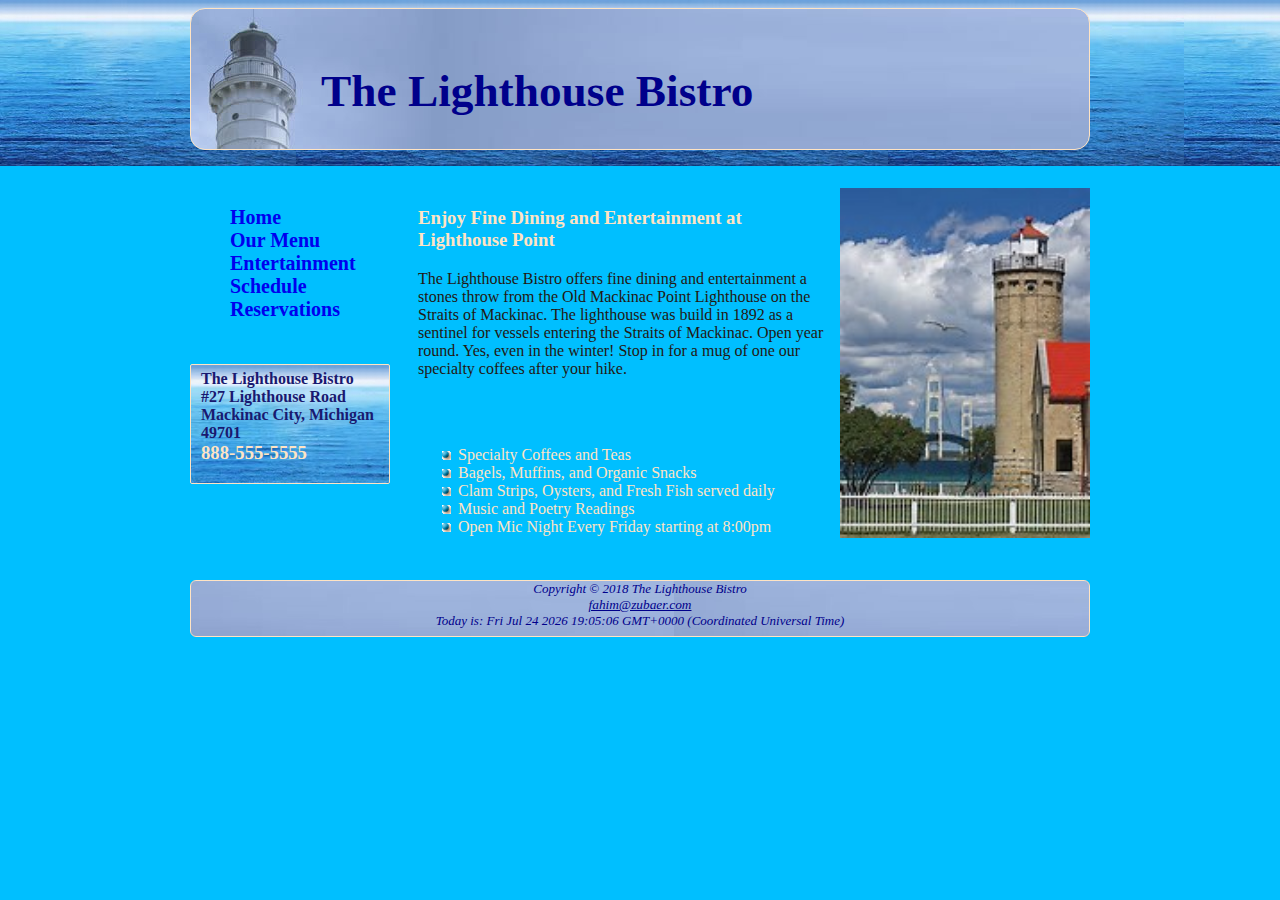
<file: Coffee shop website/index.html>
<!DOCTYPE html>
<html lang="en" >
<head>
    <meta charset="UTF-8">
    <title>The Lighthouse Bistro</title>
    <link rel="stylesheet" type="text/css" href="bistro.css">
    <link rel="icon" href="images/favicon.ico">
    <meta name="viewport" content="width=device-width, initial-scale=1.0">
    <script src ="http://ajax.googleapis.com/ajax/libs/jquery/3.3.1/jquery.min.js" charset = "utf-8"> </script>
    <script src="javascript.js" charset = "utf-8"></script>

</head>

<body>
    <div id="wrapper">

    <header>

    	<h1>The Lighthouse Bistro</h1>

    </header>
        
        <br><br>
          
        <nav>
        <ul>
            <li>  <a href="index.html">Home</a></li>
            <li>  <a href="menu.html">Our Menu</a></li>
            <li>  <a href="entertainment.html">Entertainment Schedule</a></li>
            <li>  <a href="reservation.html">Reservations</a></li>
        </ul>
            <br>


        <div id="address">
            The Lighthouse Bistro<br>
            #27 Lighthouse Road<br>
            Mackinac City, Michigan 49701 <br>
            <h3 id="phone2">888-555-5555</h3>
            <h3><a id="phone" href ="tel:888-555-555">888-555-5555</a></h3>
        </div>

        </nav>
         
        <main>
                   
        <img id="mainimage" src="images/oldmackinaclight.jpg"  alt="lighthouse">

         <h3>Enjoy Fine Dining and Entertainment at Lighthouse Point</h3>

         <p>
             The Lighthouse Bistro offers fine  dining and entertainment a stones  throw from the Old  Mackinac Point
             Lighthouse on the Straits of Mackinac.  The lighthouse was build in 1892 as a sentinel for vessels entering
             the Straits of Mackinac. Open year round.  Yes, even in the winter!  Stop in for a mug of one our specialty
             coffees after your hike.
         </p>
        <br><br>
         <ul>

             <li>Specialty Coffees and Teas</li>
             <li>Bagels, Muffins, and Organic Snacks</li>
             <li>Clam Strips, Oysters, and Fresh Fish served daily</li>
             <li>Music and Poetry Readings</li>
             <li>Open Mic Night Every Friday starting at 8:00pm</li>
         </ul>

       <br><br><br>
                      
        </main>

    <footer>

        Copyright &copy; 2018 The Lighthouse Bistro<br>
        <a class="footer" href="name" >fahim@zubaer.com</a>
        <div id = "date">
        </div>
    </footer>
</div>

</body>
</html>
</file>
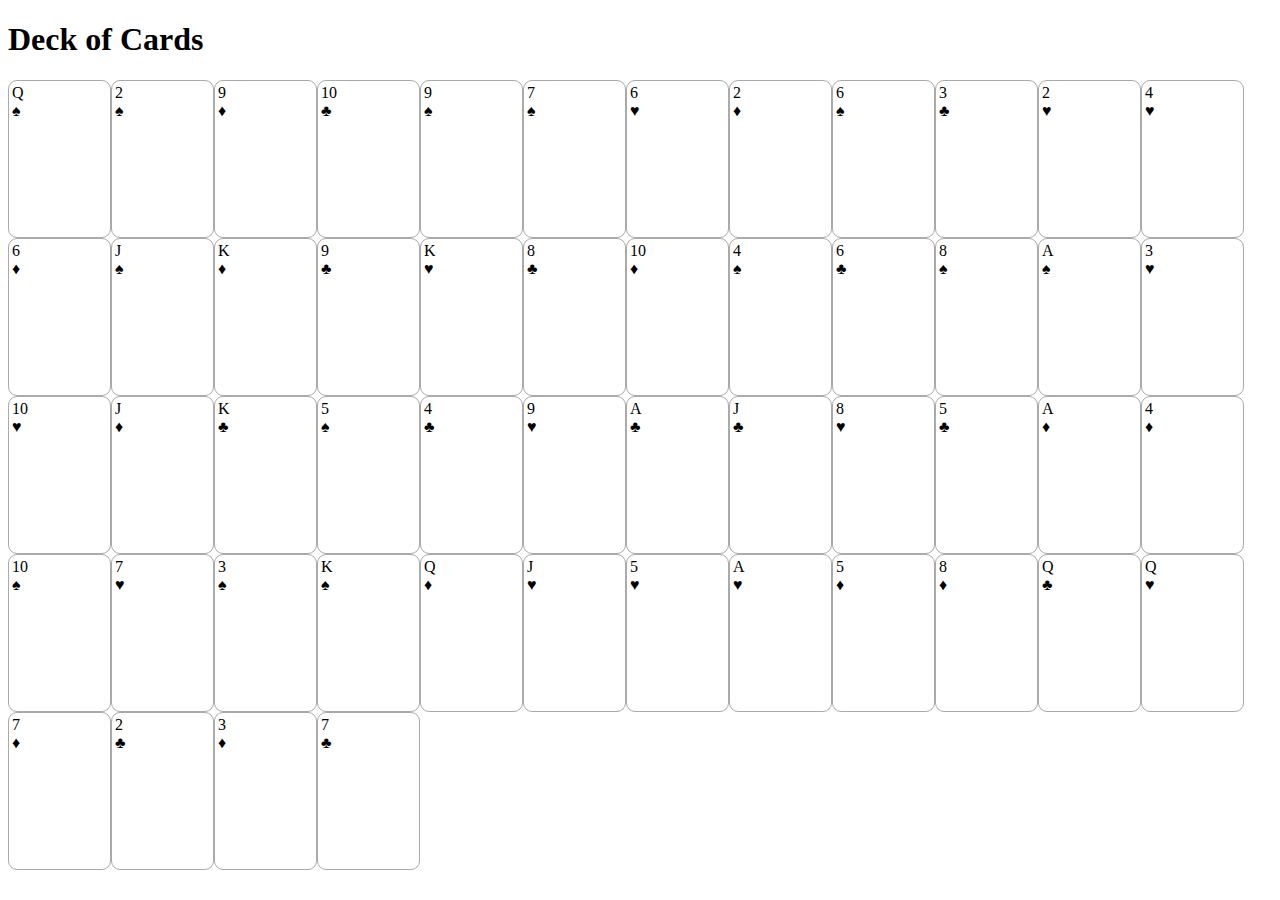
<file: Assignment-3/cards.html>
<!--Fahim Zubaer
    Assignment-3
    CGS-3175 Internet Applications
    March 11, 2018
 -->

<!DOCTYPE html>
<html lang="en">
<head>
    <meta charset="UTF-8">
    <title>Deck of Cards</title>
    <script type="text/javascript" src="cards.js"> </script>
    <link rel="stylesheet" type="text/css" media="screen" href="cards.css">

</head>
<body>

    <h1>Deck of Cards</h1>


    <div id="deck"></div>


</body>
</html>
</file>
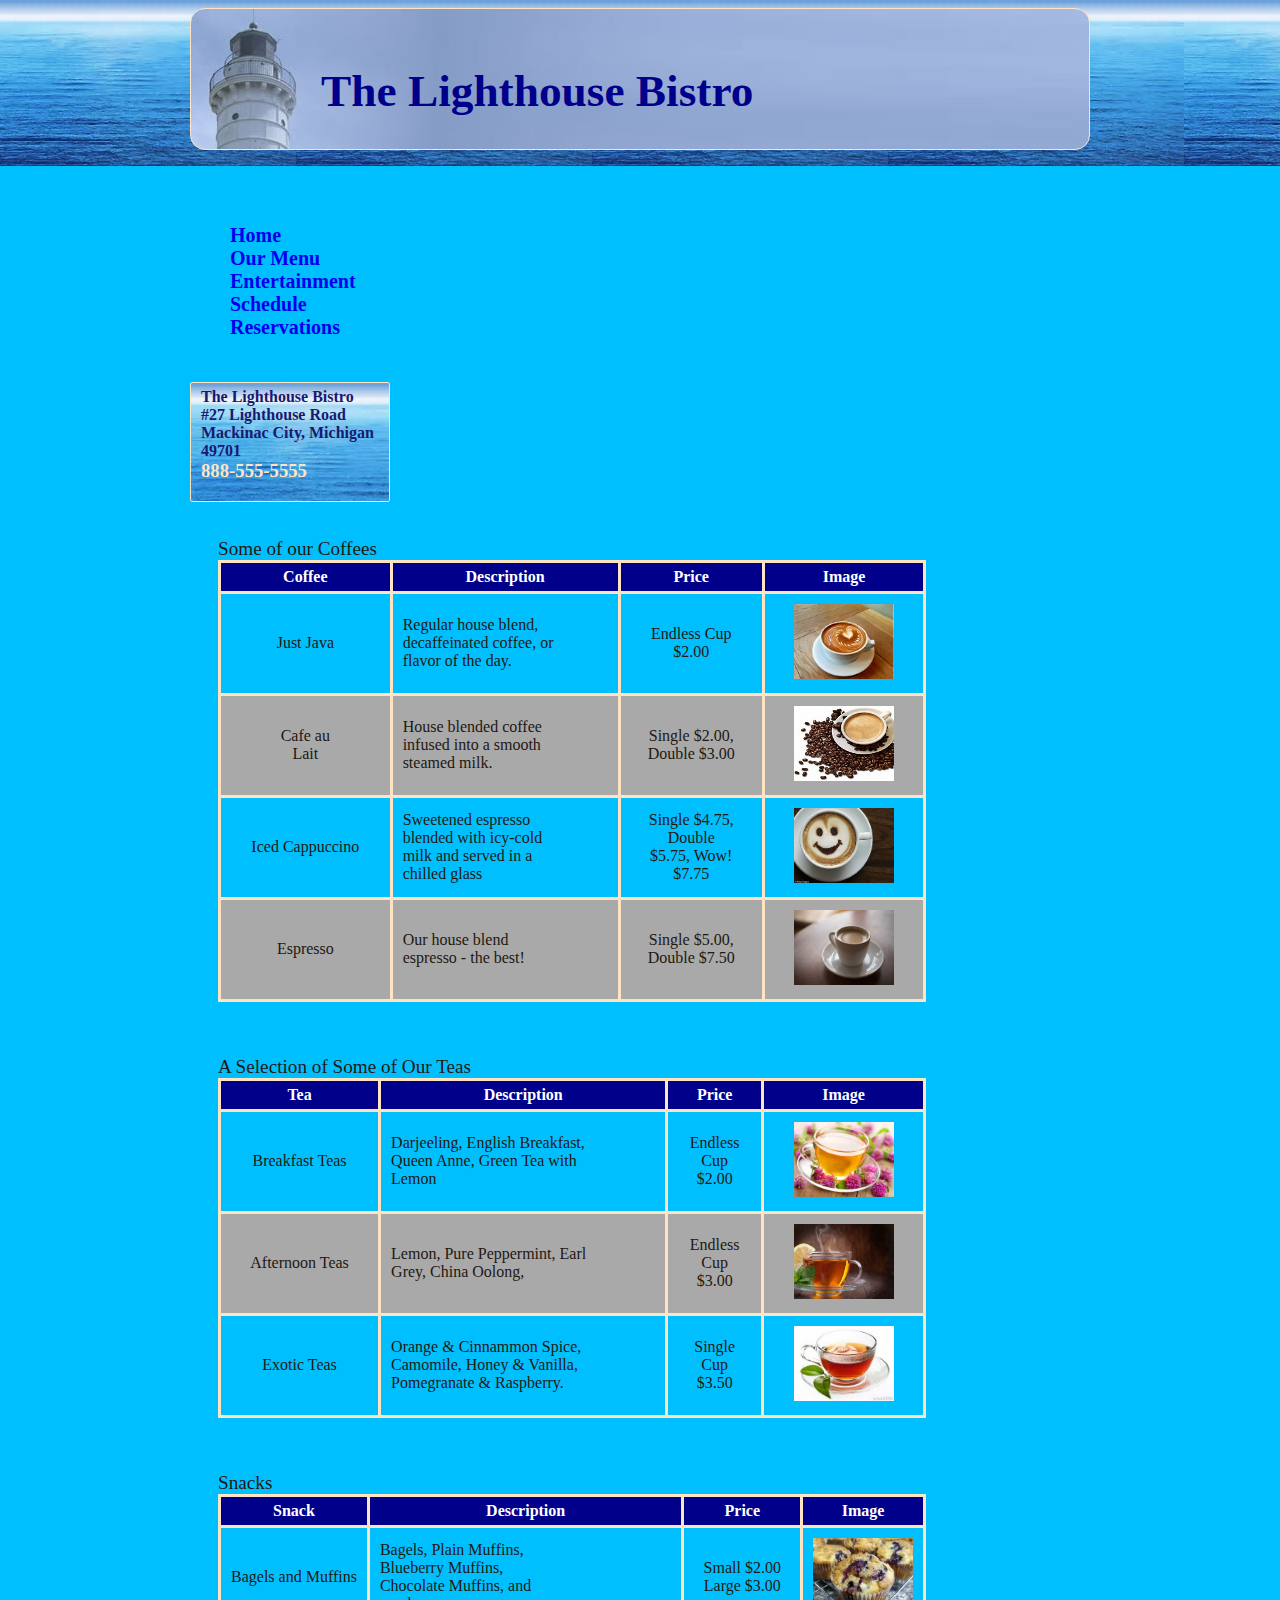
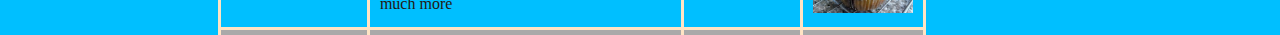
<file: Coffee shop website/menu.html>
<!DOCTYPE html>
<html lang="en">
<head>
    <meta charset="UTF-8">
    <title>The Lighthouse Bistro</title>
    <link rel="stylesheet" type="text/css" href="bistro.css">
    <link rel="icon" href="images/favicon.ico">
    <script src ="http://ajax.googleapis.com/ajax/libs/jquery/3.3.1/jquery.min.js" charset = "utf-8"> </script>
    <script src="javascript.js" charset = "utf-8"></script>
</head>
<body>
    
    <div id="wrapper">

    <header>

    	<h1>The Lighthouse Bistro</h1>

    </header>
        
        <br><br><br>

         
                <nav>

                    <ul>
                        <li>  <a href="index.html">Home</a></li>
                        <li>  <a href="menu.html">Our Menu</a></li>
                        <li>  <a href="entertainment.html">Entertainment Schedule</a></li>
                        <li>  <a href="reservation.html">Reservations</a></li>
                    </ul>

                    <br>


                    <div id="address">
                        The Lighthouse Bistro<br>
                        #27 Lighthouse Road<br>
                        Mackinac City, Michigan <br>49701<br>
                        <h3 id="phone2">888-555-5555</h3>
                        <h3><a id="phone" href ="tel:888-555-555">888-555-5555</a></h3>
                    </div>

                </nav>


               
    <main>        
        <h2 class="menu">Our Coffees</h2><br><br>
        <p class="description">Our coffees are well-known throughout the region as bold and flavorful. We offer many different
        types of coffees, one of which is sure to satisfy your taste. Prices start at $2.00 per cup
        <br></p>

        <table class="hlight">
            
        <caption>Some of our Coffees</caption>
        <tr>
            <th id="coffee" class="one">Coffee</th>
            <th id="description" class="one">Description</th>
            <th id="price" class="one">Price</th>
            <th id="image" class="one">Image</th>


        </tr>

        <tr>
            <td headers="coffee">Just Java</td>
            <td headers="description">Regular house blend, <br> decaffeinated coffee, or <br>flavor of the day.
            <td headers="price">Endless Cup <br> $2.00</td>
            <td headers="image"><img src="images/coffee1.jpg" alt="just java"></td>
        </tr>
        
            <tr class="oddrow">
                <td headers="coffee" >Cafe au <br> Lait</td>
                <td headers="description">House blended coffee<br> infused into a smooth<br> steamed milk.</td>
                <td headers="price">Single $2.00, <br> Double $3.00</td>
                <td headers="image"><img src="images/coffee2.jpg" alt="cafe au lait"></td>
            </tr>
            
            <tr>
                <td headers="coffee">Iced Cappuccino</td>
                <td headers="description">Sweetened espresso <br>blended with icy-cold <br> milk and served in a<br> chilled glass</td>
                <td headers="price">Single $4.75, <br> Double <br>$5.75, Wow!<br> $7.75</td>
                <td headers="image"><img src="images/coffee3.jpg" alt="iced cappuccino"></td>
            </tr>

            <tr class="oddrow">
                <td headers="coffee">Espresso</td>
                <td headers="description">Our house blend<br> espresso - the best!</td>
                <td headers="price">Single $5.00, <br>Double $7.50</td>
                <td headers="image"><img src="images/espresso1.png" alt="expresso"></td>
            </tr>

        </table>
            <br>

        <h2 class="menu">Our Teas</h2><br><br>
        <p class="description">Our teas are hand-selected from around the world to bring you a wide variety of possibilities.
            We specialize in flavorful afternoon teas as well as a wide assortment of exotic teas. Stop in
            and try a cup!Prices start at $2.00 per cup<br>
        </p>
        <table class="hlight">
            <caption>A Selection of Some of Our Teas</caption>
            <tr  class="oddrow">
                <th id="tea" class="one">Tea</th>
                <th id="description2" class="one">Description</th>
                <th id="price2" class="one">Price</th>
                <th id="image2" class="one">Image</th>
            </tr>

            <tr>
                <td headers="tea">Breakfast Teas</td>
                <td headers="description2">Darjeeling, English Breakfast,<br> Queen Anne, Green Tea with <br> Lemon</td>
                <td headers="price2">Endless <br>Cup<br> $2.00</td>
                <td headers="image2"><img src="images/tea1.jpg" alt="breakfast tea"></td>
            </tr>

            <tr class="oddrow">
                <td headers="tea">Afternoon Teas</td>
                <td headers="description2">Lemon, Pure Peppermint, Earl<br> Grey, China Oolong,</td>
                <td headers="price2">Endless <br> Cup<br> $3.00</td>
                <td headers="image2"><img src="images/tea2.jpg" alt="afternoon tea"></td>
            </tr>

            <tr>
                <td headers="tea">Exotic Teas</td>
                <td headers="description2">Orange & Cinnammon Spice,<br> Camomile, Honey & Vanilla,<br> Pomegranate & Raspberry.</td>
                <td headers="price2"> Single<br> Cup<br> $3.50</td>
                <td headers="image2"><img src="images/tea3.jpg" alt="exotic tea"></td>
            </tr>

        </table>
            <br>
        <h2 class="menu">Our Snacks</h2><br><br>
        <p class="description"> We offer a wide variety of foods ranging from simple snacks to complete inners. Our specialties are organic salads and fresh seafood. Try our fried clam strips and fish strips. The locals swear these are the best you'll find anywhere. Prices are seasonal, but always a real deal.
            <br>
        </p>
        <table class="hlight">
            <caption>Snacks</caption>
            <tr>
                <th id="snack" class="one">Snack</th>
                <th id="description3" class="one">Description</th>
                <th id="price3" class="one">Price</th>
                <th id="image3" class="one">Image</th>
            </tr>

            <tr>
                <td headers="snack">Bagels and Muffins</td>
                <td headers="description3">Bagels, Plain Muffins,<br> Blueberry Muffins,<br> Chocolate Muffins, and<br> much more</td>
                <td headers="price3">Small $2.00 <br> Large $3.00</td>
                <td headers="image3"><img src="images/muffin1.jpg" alt="bagels and muffins"></td>
            </tr>

            <tr class="oddrow">
                <td headers="snack">Organic Snacks</td>
                <td headers="description3">Organic chips with seal salt,<br> Organic salads</td>
                <td headers="price3">Prices vary</td>
                <td headers="image3"><img src="images/salad1.jpg" alt="organic snack"></td>
            </tr>

            <tr>
                <td headers="snack">Fresh Fish</td>
                <td headers="description3">Clam Strips, Fried Fish<br> Strip, Fried Oysters, and many other seasonal<br> selections.</td>
                <td headers="price3">Prices Vary By<br> Season<br> $5.75-$15.00</td>
                <td headers="image3"><img src="images/clamstrips.png" alt="fresh fish"></td>
            </tr>


        </table>

    </main>
       
        <br><br>
        <footer>


            Copyright &copy; 2018 The Lighthouse Bistro<br>
            <a class="footer" href="name">fahim@zubaer.com</a>
            <div id = "date">
            </div>
        </footer>


</div>
</body>
</html>
</file>
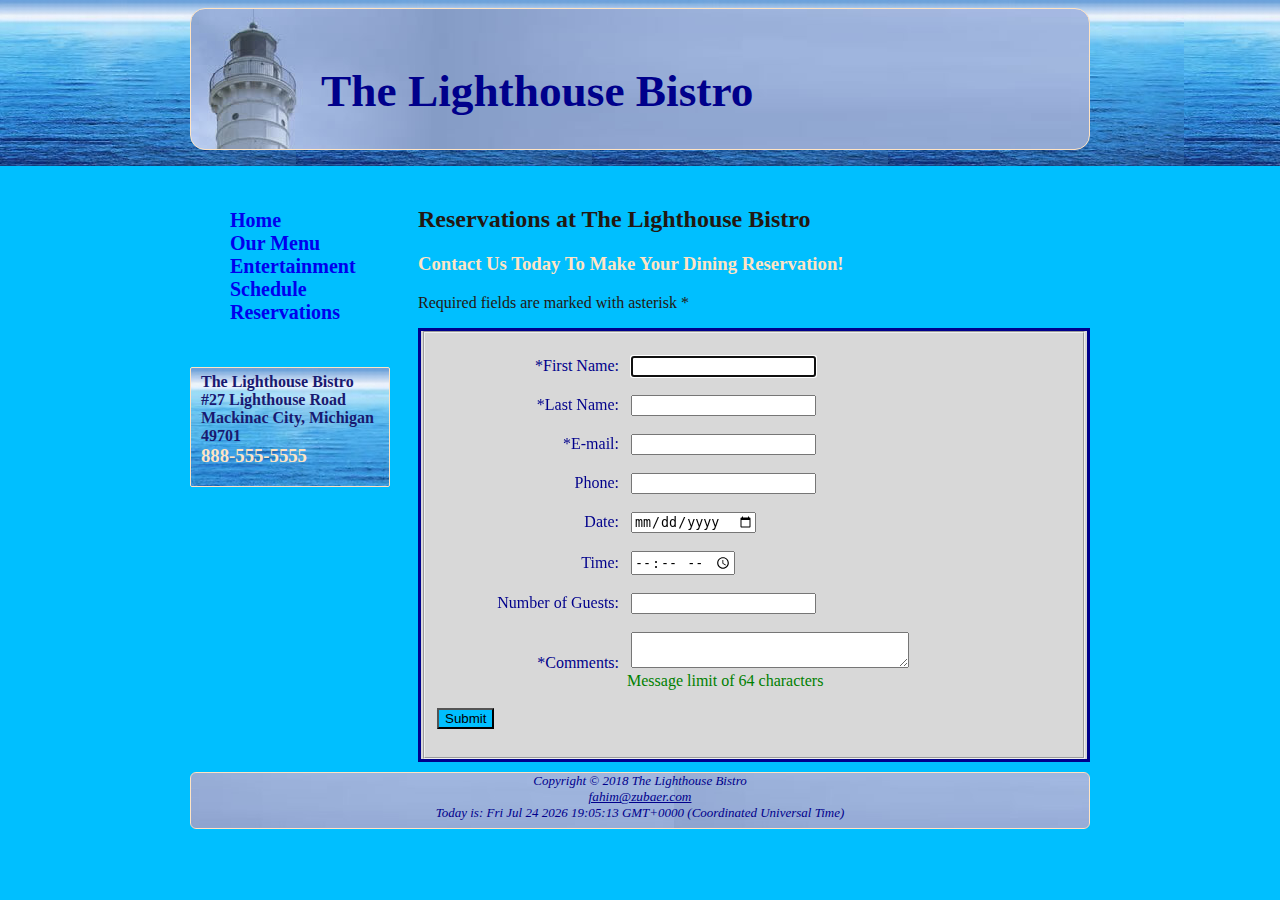
<file: Coffee shop website/reservation.html>
<!DOCTYPE html>
<html lang="en" >
<head>
    <meta charset="UTF-8">
    <title>The Lighthouse Bistro</title>
    <link rel="stylesheet" type="text/css" href="bistro.css">
    <link rel="icon" href="images/favicon.ico">
    <meta name="viewport" content="width=device-width, initial-scale=1.0">
    <script src ="http://ajax.googleapis.com/ajax/libs/jquery/3.3.1/jquery.min.js" charset = "utf-8"> </script>
    <script src="javascript.js" charset = "utf-8"></script>

</head>

<body>
<div id="wrapper">

    <header>

        <h1>The Lighthouse Bistro</h1>

    </header>

    <br><br>

    <nav>
        <ul>
            <li>  <a href="index.html">Home</a></li>
            <li>  <a href="menu.html">Our Menu</a></li>
            <li>  <a href="entertainment.html">Entertainment Schedule</a></li>
            <li>  <a href="reservation.html">Reservations</a></li>
        </ul>
        <br>


        <div id="address">
            The Lighthouse Bistro<br>
            #27 Lighthouse Road<br>
            Mackinac City, Michigan 49701 <br>
            <h3 id="phone2">888-555-5555</h3>
            <h3><a id="phone" href ="tel:888-555-555">888-555-5555</a></h3>
        </div>

    </nav>

    <main>
        <h2>Reservations at The Lighthouse Bistro</h2>
        <h3>Contact Us Today To Make Your Dining Reservation!</h3>
        <p>Required fields are marked with asterisk *</p>
        <div id="form">
            <form method = "post" action = "http://cs.ucf.edu/~markl/bistroformreport.php">
                <fieldset>
                    <br>
                    <label>*First Name: &nbsp; </label>
                    <input type = "text" id = "FirstName" name = "FirstName" required autofocus/> <br><br>
                    <label>*Last Name: &nbsp; </label>
                    <input type = "text" id = "LastName" name = "LastName" required/><br><br>
                    <label>*E-mail: &nbsp; </label>
                    <input type = "email" id = "Email" name ="Email" required/><br><br>
                    <label>Phone: &nbsp; </label>
                    <input type = "tel" id = "Phonenum" name = "Phone" /> <br><br>
                    <label>Date: &nbsp; </label>
                    <input type = "date" id = "Arrival" name = "Arrival"/> <br><br>
                    <label>Time: &nbsp; </label>
                    <input type = "time" id = "Time" name = "Time"/> <br><br>
                    <label>Number of Guests: &nbsp;</label>
                    <input type="number" id="Guests" name="Guests"><br><br>
                    <label>*Comments: &nbsp; </label>
                    <textarea id= "textarea" name = "Comments" rows = "2" cols = "32" maxlength="64" required> </textarea>
                    <label></label><span id="textarea_feedback"></span><br><br>


                    <input type = "submit" value = "Submit" id = "submit"/> <br><br>
                </fieldset>
            </form>
        </div>

    </main>
    <br><br>

    <footer>

        Copyright &copy; 2018 The Lighthouse Bistro<br>
        <a class="footer" href="name">fahim@zubaer.com</a>
        <div id = "date">
        </div>
    </footer>
</div>

</body>
</html>
</file>
<file: Coffee shop website/bistro.css>
body{
    color: #221811;
    font-family: Verdana;
    background: #00BFFF url(images/ocean.jpg) repeat-x;

}

h1{
    color:#FFE4C4;
    line-height: 200%;
}

h3{
    color:#FFE4C4;
}


footer{

    background-color: #191970;
    color: darkblue;
    font-size: small;
    font-style: italic;
    text-align: center;
    background-image: url(images/lighthouselogo1.jpg);
    height: 55px;
    margin-top: -2em;
    border: solid 1px;
    border-radius: 6px;
    border-color: #FFE4C4

}

a.footer{
    color: darkblue;
    text-decoration: underline;
    font-size: 10pt;
}

#address {
    color: #191970;
    font-size: 12pt;
    border: solid 1px;
    font-family: Calibri;
    background-image: url("images/ocean.jpg");
    background-repeat: no-repeat;
    border-color: #FFE4C4;
    border-radius:2px;
    padding-left: 10px;
    padding-top: 5px;
}



h1{
    color: #00008B;
    line-height: 100%;
    font-size: 34pt;

}

h3{
    color: #FFE4C4;
}

form
{
    background-color: #D8D8D8;
    border-collapse: collapse;
    border: 3px solid #00008B;
    color: darkblue;
}

label
{
    display: inline-block;
    width: 190px;
    text-align:right;
}

input[type=submit]{
    background-color: #00BFFF;
}

.hover{
    background-color: yellow;
    color: red;
}

h4{
    background-color: burlywood ;
}

#textarea_feedback{
    color: green;
}

.entertainmentimg{
    height: 169px;
    width: 226px;
}

header {
    color: #00008B;
    background: url("images/lighthouselogo.jpg");
    background-repeat: no-repeat;
    height: 110px;
    border: solid 1px;
    border-color: #FFE4C4;
    border-radius: 15px;
    padding-left: 130px;
    padding-top: 30px;

}
nav{
    text-align: left;
    font-weight: 900;
    font-size: 20px;
    width: 200px;
    display:table-cell;

}



main{
    display:table-cell;
    padding-left: 28px;

}

li{
    color:#FFE4C4;
}

nav ul li a{
    text-decoration:  none;
}
main ul{
    list-style-image: url('images/marker.gif');
}
 nav ul{
     list-style-type: none;
     text-decoration:  none;
 }

#wrapper{
    margin-left:auto;
    margin-right:auto;
    max-width:900px;
    min-width:750px;
}
th.one{
    background-color: #00008B;
    color: white;
    padding: 5px;
    border:solid 3px;
    border-color: #FFE4C4;
}

#mainimage{
    float: right;
    height: 350px;
    width: 250px;
    padding-left: 10px;
}


tr.oddrow{
    background-color: #A9A9A9;
}

td img{
    width: 100px;
    height: 75px;
}

td img.index{
    height:350px;
    width:250px;
    float: right;
    padding-left: 10px;
}

table{

    border: solid 3px;
    border-collapse: collapse;
    border-color: #FFE4C4;
    width: 100%;


}

td{
    border:solid 3px;
    border-color: #FFE4C4;
    padding: 10px;

}

caption{
    text-align: left;
    font-size: 1.2em;

}

td.noborder{
    border: none;
}

tr{
    text-align: center;
}

tr td:nth-of-type(2){
    text-align: left;
}

#phone
{
    display: none;
}

#phone2{
    display: inline;
}
p.description{
    display: none;
}

h2.menu{
    display: none;
}



/*Tablet Version*/
@media only screen and (max-width: 64em) {
    body{
        margin: 0px;
    }
    #wrapper{
        min-width: 0px;
        width: auto;
        box-shadow: none;
    }
    main{

        display: block;
    }
    nav{
        display: inline;
        width: auto;
        text-align: center;
        padding: 0.5em;
    }
    nav ul li{
        display: inline;
        padding-top: 0.25em;
        padding-bottom: 0.25em;
        padding-left: 0.25em;
        padding-right: 0.25em;
    }
    #mainimage{
        margin-bottom: 5px;
    }

    #address{
        border: none;
        background-image: none;
    }
}

/*Phone Version*/
@media only screen and (max-width: 37.5em){
    header{
        padding-top: 1em;
    }
    main{
        padding-top: 0.1em;
        padding-bottom: 0.1em;
        padding-left: 1em;
        padding-right: 1em;
        font-size: 90%;
    }
    h1{
        font-size: 1.5em;

    }
    nav ul li{
        display: block;
        margin: 0px;
        border-bottom: 1px solid;
        border-color: #FFE4C4;
    }

    input,label
    {
        display:block;
        text-align:left;
    }

    #mainimage{
        display: none;

    }
    nav ul li a{
        display: block;


    }
    table{
        display: none;
    }
    #phone
    {
        display: inline;
    }
    #phone2{
        display: none;
    }
    p.description{
        display: inline;
    }

    h2.menu{
        display: inline;
    }


}
</file>
<file: Assignment-3/cards.css>
/*  Fahim Zubaer
    Assignment-3
    CGS-3175 Internet Applications
    March 11, 2018
 */

.card{
    border: solid 1px #aaa;
    border-radius: 9px;
    width: 95px;
    height: 150px;
    float: left;
    background-color: white;
    padding: 3px 3px 3px 3px;

}

.card .value{
    font-size: 24pt;
    font-family: sans-serif;
}
</file>
